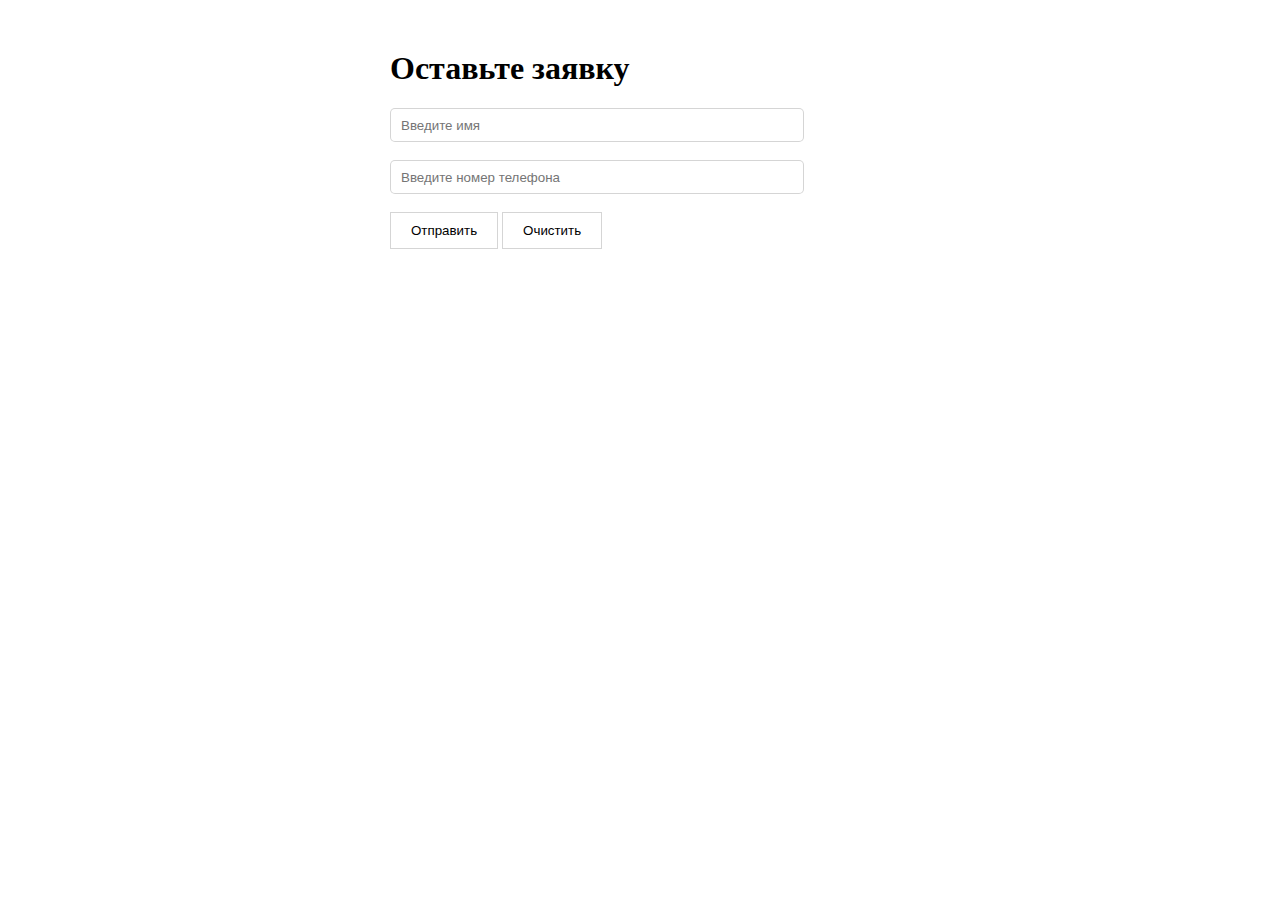
<file: index.html>
<!DOCTYPE html>
<html lang="ru">
  <head>
    <meta charset="UTF-8" />
    <meta name="viewport" content="width=device-width, initial-scale=1.0" />
    <title>Заявка</title>
    <link rel="stylesheet" href="style.css" />
  </head>
  <body>
    <div class="container">
      <h1>Оставьте заявку</h1>
      <form id="orderForm">
        <input
          class="input"
          type="text"
          id="name"
          name="name"
          required
          placeholder="Введите имя"
        /><br /><br />
        <input
          class="input"
          type="tel"
          id="phone"
          name="phone"
          required
          placeholder="Введите номер телефона"
        /><br /><br />
        <button id="button" class="btn" type="submit">Отправить</button>
        <button id="clearButton" class="btn" type="button">Очистить</button>
      </form>
    </div>
    <script src="script.js"></script>
  </body>
</html>
</file>
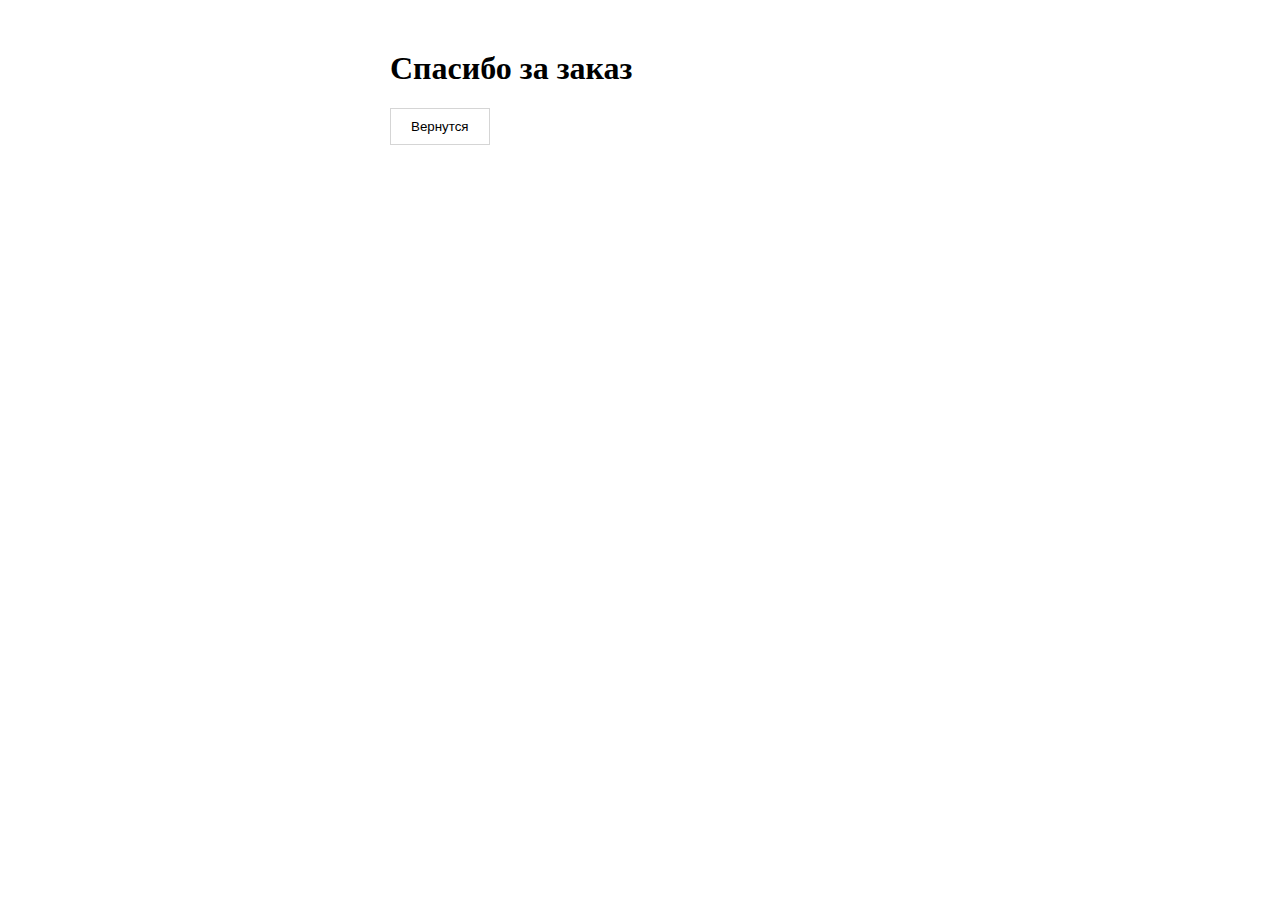
<file: thank-you.html>
<!DOCTYPE html>
<html lang="en">
  <head>
    <meta charset="UTF-8" />
    <meta name="viewport" content="width=device-width, initial-scale=1.0" />
    <title>Спасибо</title>
    <link rel="stylesheet" href="style.css" />
  </head>
  <body>
    <div class="container">
      <h1>Спасибо за заказ</h1>
      <button id="backButton" class="btn">Вернутся</button>
    </div>
  </body>
  <script>
    document.getElementById("backButton").addEventListener("click", () => {
      window.location.href = "index.html";
    });
  </script>
</html>
</file>
<file: style.css>
.container {
  max-width: 500px;
  width: 100%;
  max-height: 500px;
  height: 100%;
  margin: auto;
  margin-top: 50px;
}

.input {
  max-width: 400px;
  width: 100%;
  height: 30px;
  background-color: rgba(255, 255, 255);
  border: 1px solid rgba(0, 0, 0, 0.164);
  border-radius: 5px;
  padding-left: 10px;
}

.input:active,
.input:hover,
.input:focus,
.btn:active,
.btn:hover,
.btn:focus {
  outline: 1px solid aqua;
  box-shadow: 1px 1px 1px 0px aqua;
}

.btn {
  background-color: rgba(255, 255, 255, 0.5);
  border: 1px solid rgba(0, 0, 0, 0.164);
  padding: 10px 20px;
}
.btn:disabled {
  background-color: rgba(0, 0, 0, 0.205);
}
</file>
